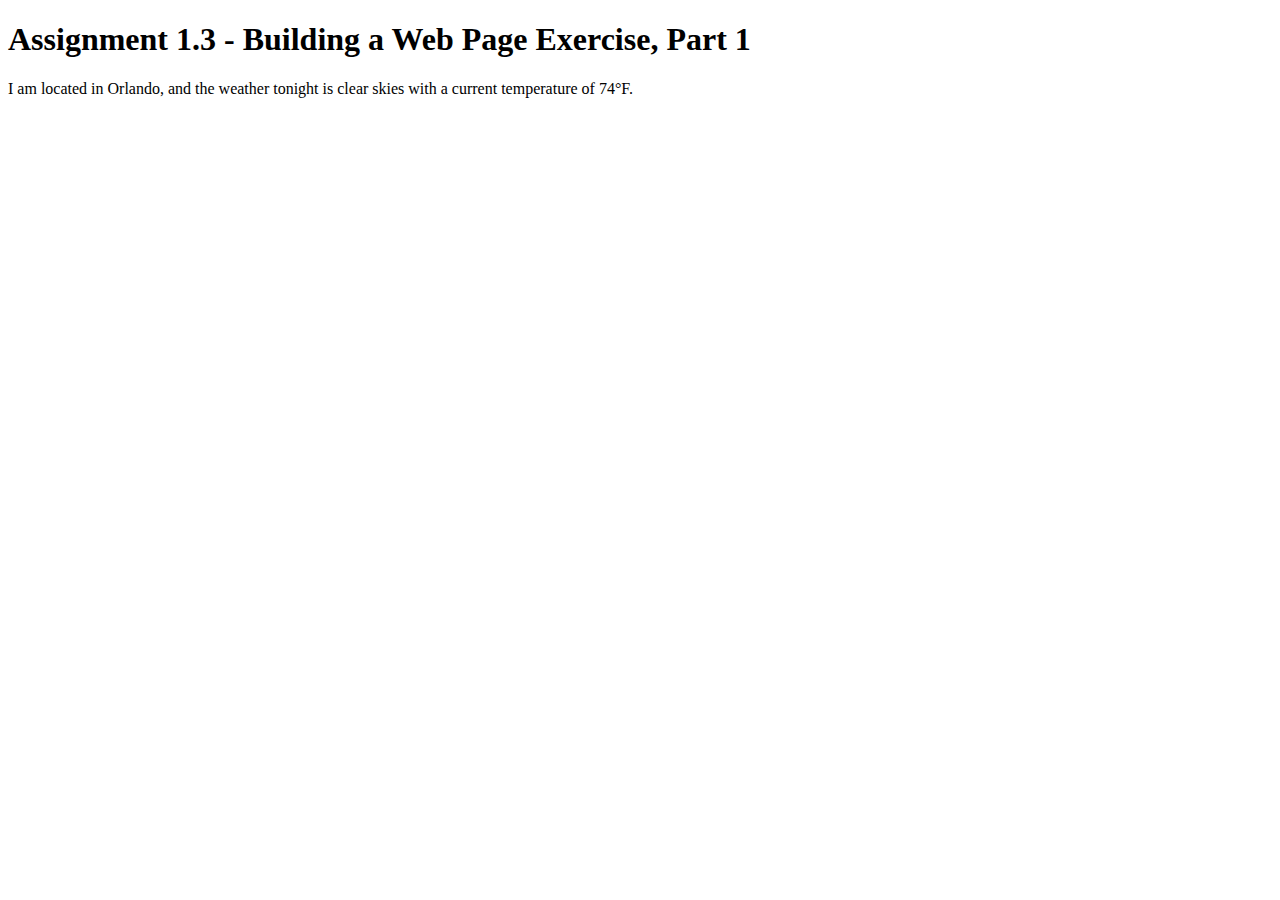
<file: module-1/Long_Mod1_3.html>
<!DOCTYPE html>
<html lang="en">
<head>
    <title>CSD 340 Web Development with HTML and CSS</title>
</head>

<body>
 <h1>Assignment 1.3 - Building a Web Page Exercise, Part 1</h1>
    <p>I am located in Orlando, and the weather tonight is clear skies with a current temperature of 74&deg;F.</p>
</body>

</html>
</file>
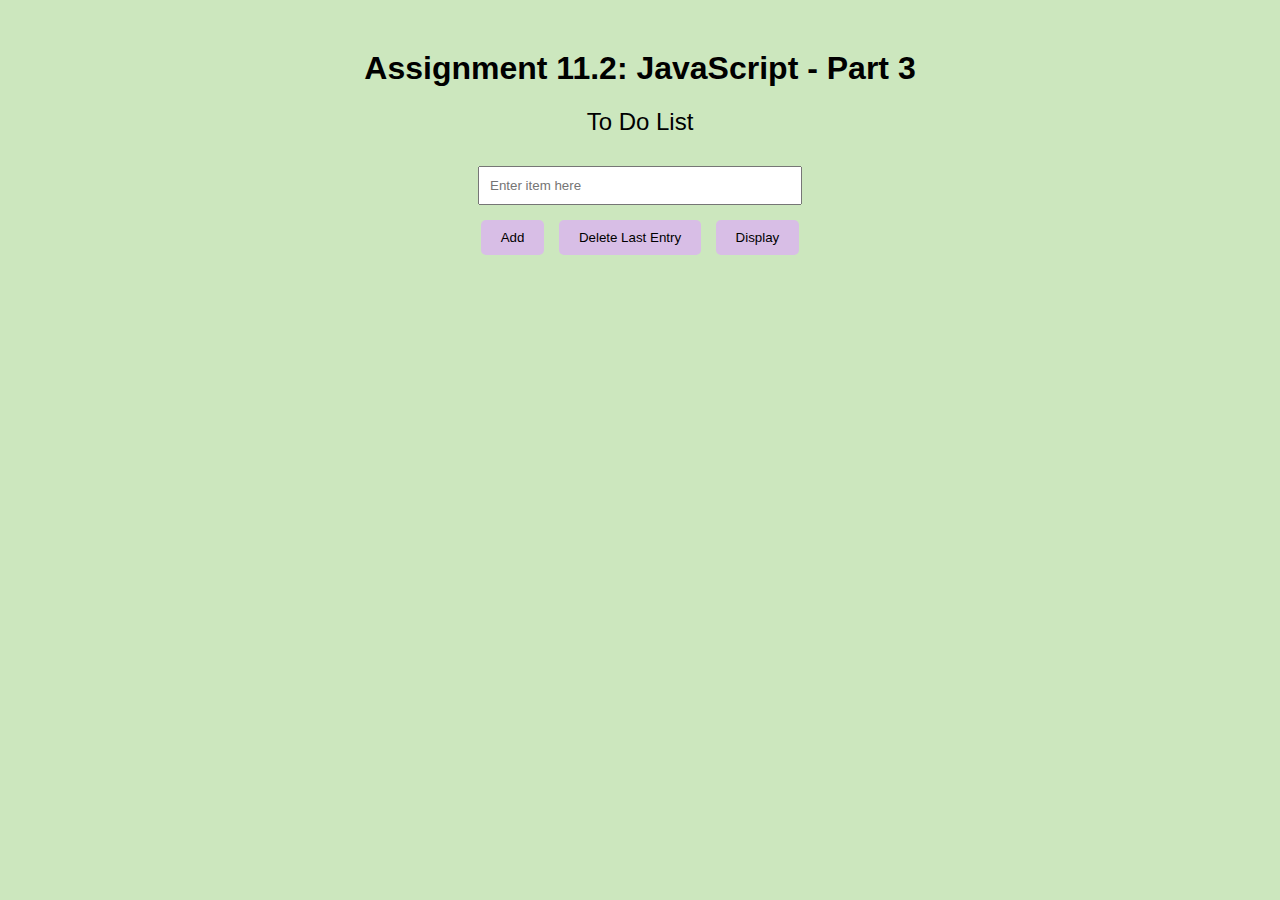
<file: module-11/Long_Mod11_2.html>
<!-- Crystal Long
 7/20/2025  
 Module 11_2 -->
<!DOCTYPE html>
<html lang="en">
<head>
  <meta charset="UTF-8">
  <title>CSD 340 Web Development with HTML and CSS</title>
  <style>
    body {
      font-family: Arial, sans-serif;
      text-align: center;
      margin-top: 50px;
      background-color: #cce7be; /* Green background */
    }

    h2 {
      margin-top: 20px;
      font-weight: normal;
    }

    input[type="text"] {
      width: 300px;
      padding: 10px;
      margin: 10px;
    }

    button {
      padding: 10px 20px;
      margin: 5px;
      cursor: pointer;
      background-color: #d8bee6; /* Complementary button color */
      border: none;
      border-radius: 5px;
    }

    #output {
      margin-top: 30px;
      text-align: left;
      width: 50%;
      margin-left: auto;
      margin-right: auto;
    }
  </style>
</head>
<body>
  <h1>Assignment 11.2: JavaScript - Part 3</h1>
  <h2>To Do List</h2>

  <input type="text" id="userInput" placeholder="Enter item here">
  <br>
  <button onclick="addItem()">Add</button>
  <button onclick="deleteLastItem()">Delete Last Entry</button>
  <button onclick="displayItems()">Display</button>

  <div id="output"></div>

  <script>
    let items = [];

    function addItem() {
      let input = document.getElementById("userInput").value;
      if (input.trim() !== "") {
        items.push(input);
        alert(`"${input}" added at position ${items.length}`);
        document.getElementById("userInput").value = ""; // clear input
      } else {
        alert("Please enter a value before adding.");
      }
    }

    function deleteLastItem() {
      if (items.length > 0) {
        let removed = items.pop();
        alert(`"${removed}" was removed from the list.`);
      } else {
        alert("There are no items to delete.");
      }
    }

    function displayItems() {
      let output = "<ol>";
      for (let i = 0; i < items.length; i++) {
        output += `<li>${items[i]}</li>`;
      }
      output += "</ol>";
      document.getElementById("output").innerHTML = output;
    }
  </script>
</body>
</html>
<!-- End of Crystal Long - Module 11_2 -->
</file>
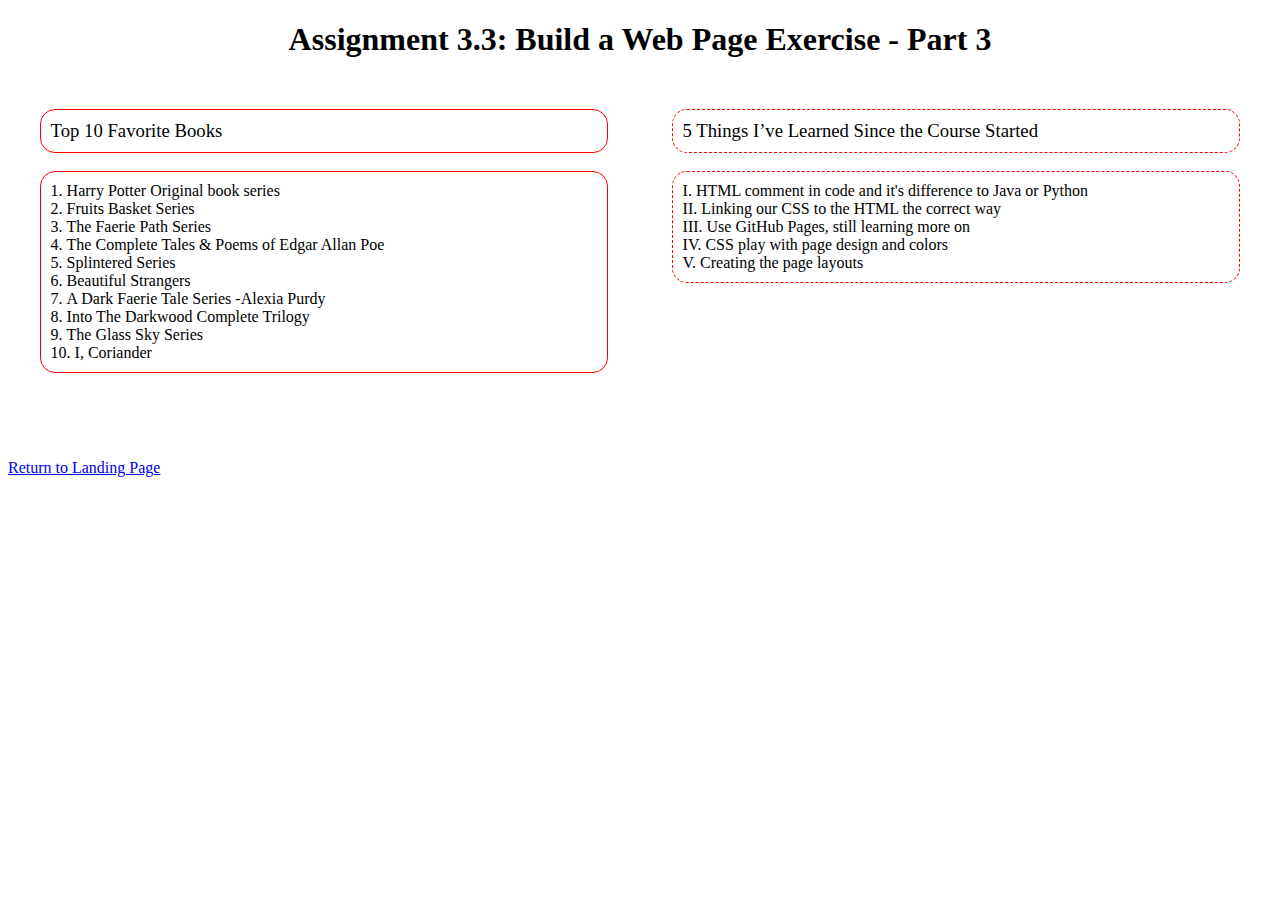
<file: module-3/Long_Mod3_3.html>
<!-- Crystal Long - Module 3_3 -->
<!DOCTYPE html>
<html lang="en">
<head>
  <meta charset="UTF-8">
  <title>CSD 340 Web Development with HTML and CSS</title>
  <link rel="stylesheet" href="Long_Mod3_3.css">
</head>
<body>
  <div id="container">

    <h1>Assignment 3.3: Build a Web Page Exercise - Part 3</h1>

    <div class="left-div">
      <h3>Top 10 Favorite Books</h3>
      <ol>
        <li>Harry Potter Original book series</li>
        <li>Fruits Basket Series</li>
        <li>The Faerie Path Series</li>
        <li>The Complete Tales & Poems of Edgar Allan Poe</li>
        <li>Splintered Series</li>
        <li>Beautiful Strangers</li>
        <li>A Dark Faerie Tale Series -Alexia Purdy</li>
        <li>Into The Darkwood Complete Trilogy</li>
        <li>The Glass Sky Series</li>
        <li>I, Coriander</li>
      </ol>
    </div>

    <div class="right-div">
      <h3>5 Things I’ve Learned Since the Course Started</h3>
      <ul>
        <li>HTML comment in code and it's difference to Java or Python</li>
        <li>Linking our CSS to the HTML the correct way</li>
        <li>Use GitHub Pages, still learning more on</li>
        <li>CSS play with page design and colors</li>
        <li>Creating the page layouts</li>
      </ul>
    </div>

    <div class="return-link">
      <a href="../index.html">Return to Landing Page</a>
    </div>

  </div>
</body>
</html>
</file>
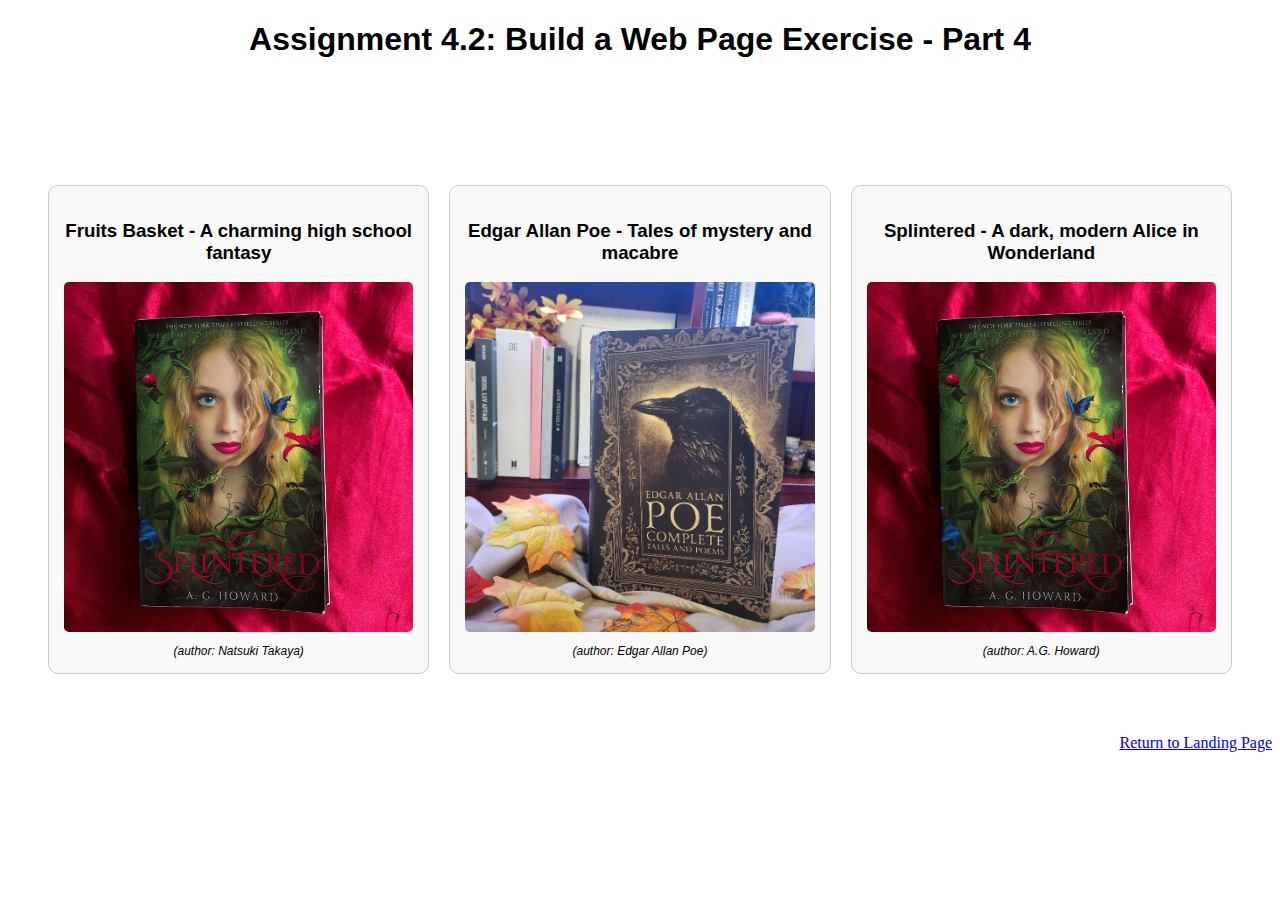
<file: module-4/Long_Mod4_2.html>
<!-- Crystal Long - Module 4_2 -->
<!DOCTYPE html>
<html lang="en">
<head>
  <meta charset="UTF-8">
  <title>CSD 340 Web Development with HTML and CSS</title>
  <link rel="stylesheet" href="Long_Mod4_2.css">
</head>
<body>
  <div id="container">
    <h1>Assignment 4.2: Build a Web Page Exercise - Part 4</h1>

    <div id="image-gallery">
      <div class="gallery-item">
        <h3>Fruits Basket - A charming high school fantasy</h3>
        <figure>
          <img src="images/P0.jpg" alt="Fruits Basket Cover">
          <figcaption>(author: Natsuki Takaya)</figcaption>
        </figure>
      </div>

      <div class="gallery-item">
        <h3>Edgar Allan Poe - Tales of mystery and macabre</h3>
        <figure>
          <img src="images/poe.webp" alt="Edgar Allan Poe Complete Works">
          <figcaption>(author: Edgar Allan Poe)</figcaption>
        </figure>
      </div>

      <div class="gallery-item">
        <h3>Splintered - A dark, modern Alice in Wonderland</h3>
        <figure>
          <img src="images/splintered.jpg" alt="Splintered by A.G. Howard">
          <figcaption>(author: A.G. Howard)</figcaption>
        </figure>
      </div>
    </div>

    <div class="return-link">
      <a href="../index.html">Return to Landing Page</a>
    </div>
  </div>
</body>
</html>
<!-- End of Crystal Long - Module 4_2 -->
</file>
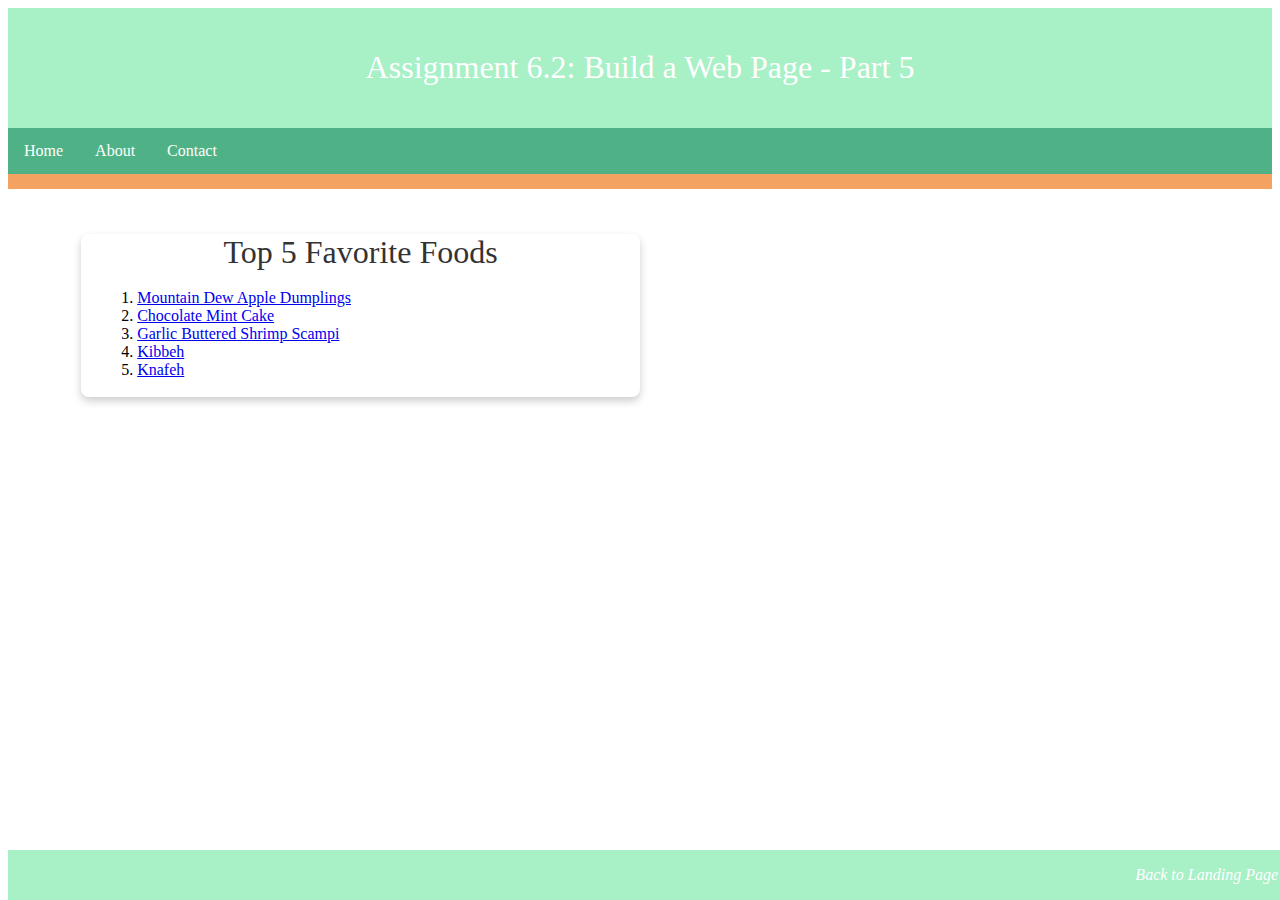
<file: module-6/Long_Mod6_2.html>
<!-- Crystal Long
Date: June 21, 2025
Assignment: Module 6.2 – Build a Web Page Part 5 -->

<!DOCTYPE html>
<html lang="en">
<head>
  <meta charset="UTF-8">
  <title>CSD 340 Web Development with HTML and CSS</title>
  <link rel="stylesheet" href="Long_Mod6_2.css">
</head>
<body>

  <header>
    <h1>Assignment 6.2: Build a Web Page - Part 5</h1>
  </header>

  <div id="navbar">
    <a href="#">Home</a>
    <a href="#">About</a>
    <a href="#">Contact</a>
  </div>

  <div id="container">
    <div class="card">
      <div class="card-title">Top 5 Favorite Foods</div>
      <div class="card-content">
        <ol>
          <li><a href="https://bowl-me-over.com/mountain-dew-apple-dumplings-recipe/" target="_blank">Mountain Dew Apple Dumplings</a></li>
          <li><a href="https://www.organizedisland.com/chocolate-mint-cake/" target="_blank">Chocolate Mint Cake</a></li>
          <li><a href="https://cafedelites.com/garlic-butter-shrimp-scampi/" target="_blank">Garlic Buttered Shrimp Scampi</a></li>
          <li><a href="https://amiraspantry.com/kibbeh/" target="_blank">Kibbeh</a></li>
          <li><a href="https://amiraspantry.com/knafeh/" target="_blank">Knafeh</a></li>
        </ol>
      </div>
    </div>
  </div>

  <footer>
    <p><a href="index.html">Back to Landing Page</a></p>
  </footer>

</body>
</html>
</file>
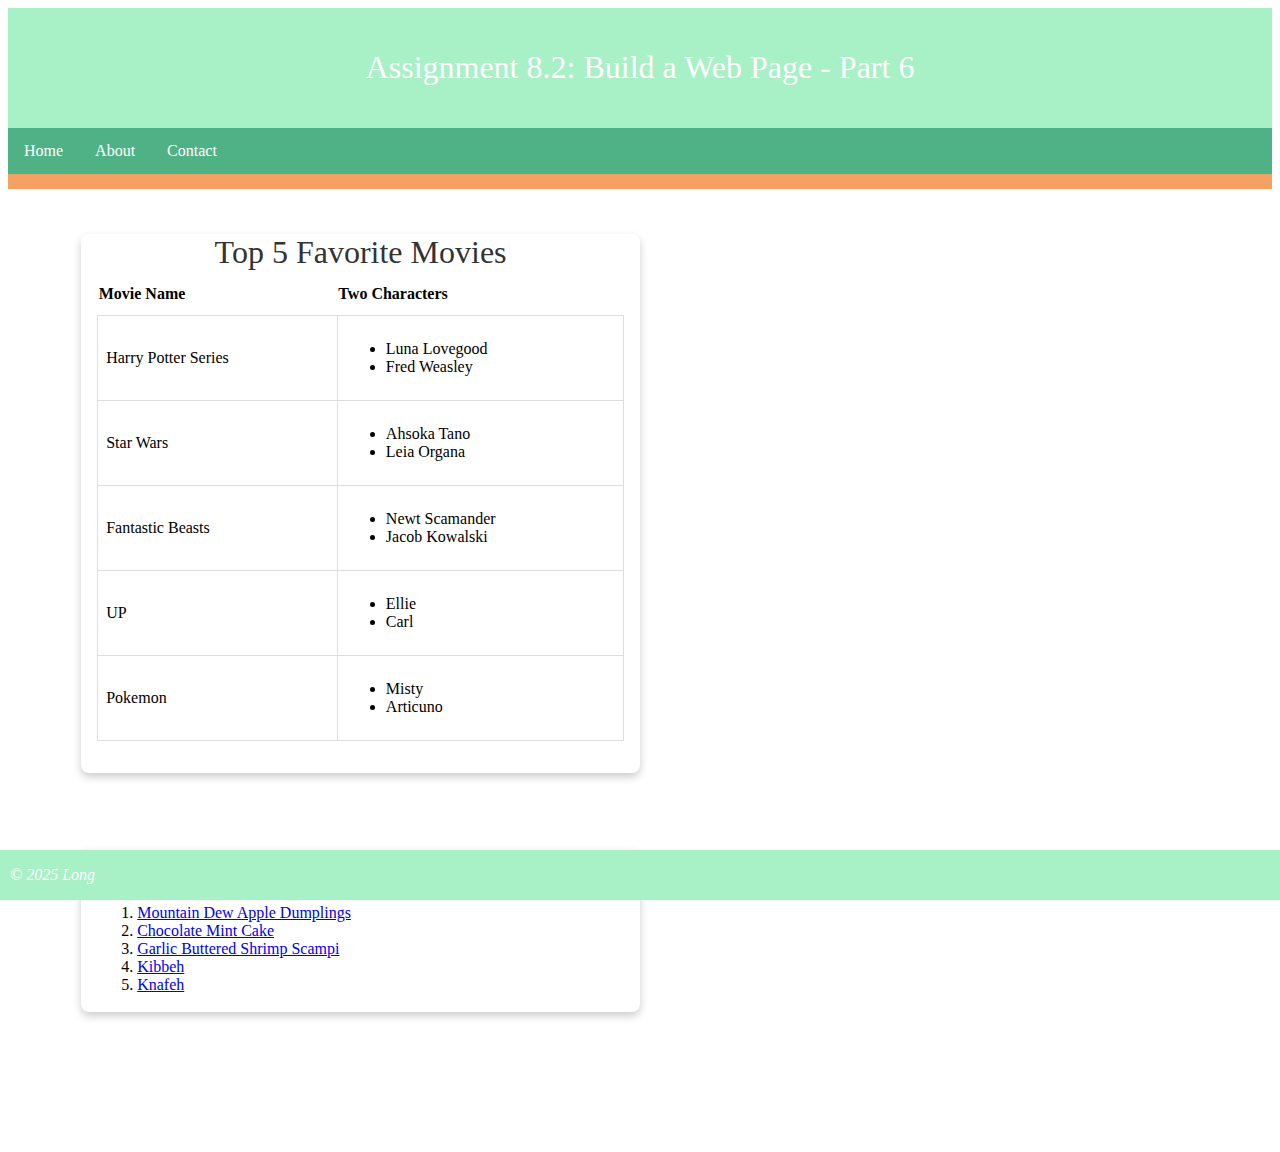
<file: module-8/Long_Mod8_2.html>
<!-- Crystal Long
Date: June 29, 2025
Assignment: Module 8.2 – Build a Web Page Part 6 -->

<!DOCTYPE html>
<html lang="en">
<head>
  <meta charset="UTF-8">
  <title>CSD 340 Web Development with HTML and CSS</title>
  <link rel="stylesheet" href="Long_Mod8_2.css">
</head>
<body>

  <header>
    <h1>Assignment 8.2: Build a Web Page - Part 6</h1>
  </header>

  <div id="navbar">
    <a href="#">Home</a>
    <a href="#">About</a>
    <a href="#">Contact</a>
  </div>

  <div class="container">
    <div class="card">
      <div class="card-title">Top 5 Favorite Movies</div>
      <div class="card-content">
        <table id="movies">
          <thead>
            <tr>
              <th>Movie Name</th>
              <th>Two Characters</th>
            </tr>
          </thead>
          <tbody>
            <tr>
              <td>Harry Potter Series</td>
              <td>
                <ul>
                  <li>Luna Lovegood</li>
                  <li>Fred Weasley</li>
                </ul>
              </td>
            </tr>
            <tr>
              <td>Star Wars</td>
              <td>
                <ul>
                  <li>Ahsoka Tano</li>
                  <li>Leia Organa</li>
                </ul>
              </td>
            </tr>
            <tr>
              <td>Fantastic Beasts</td>
              <td>
                <ul>
                  <li>Newt Scamander</li>
                  <li>Jacob Kowalski</li>
                </ul>
              </td>
            </tr>
            <tr>
              <td>UP</td>
              <td>
                <ul>
                  <li>Ellie</li>
                  <li>Carl</li>
                </ul>
              </td>
            </tr>
            <tr>
              <td>Pokemon</td>
              <td>
                <ul>
                  <li>Misty</li>
                  <li>Articuno</li>
                </ul>
              </td>
            </tr>
          </tbody>
        </table>
      </div>
    </div>

    <br><br>

    <div class="card">
      <div class="card-title">Top 5 Favorite Foods</div>
      <div class="card-content">
        <ol>
          <li><a href="https://bowl-me-over.com/mountain-dew-apple-dumplings-recipe/" target="_blank">Mountain Dew Apple Dumplings</a></li>
          <li><a href="https://www.organizedisland.com/chocolate-mint-cake/" target="_blank">Chocolate Mint Cake</a></li>
          <li><a href="https://cafedelites.com/garlic-butter-shrimp-scampi/" target="_blank">Garlic Buttered Shrimp Scampi</a></li>
          <li><a href="https://amiraspantry.com/kibbeh/" target="_blank">Kibbeh</a></li>
          <li><a href="https://amiraspantry.com/knafeh/" target="_blank">Knafeh</a></li>
        </ol>
      </div>
    </div>
  </div>

  <footer>
    <p style="text-align:left;">© 2025 Long</p>
  </footer>

</body>
</html>
</file>
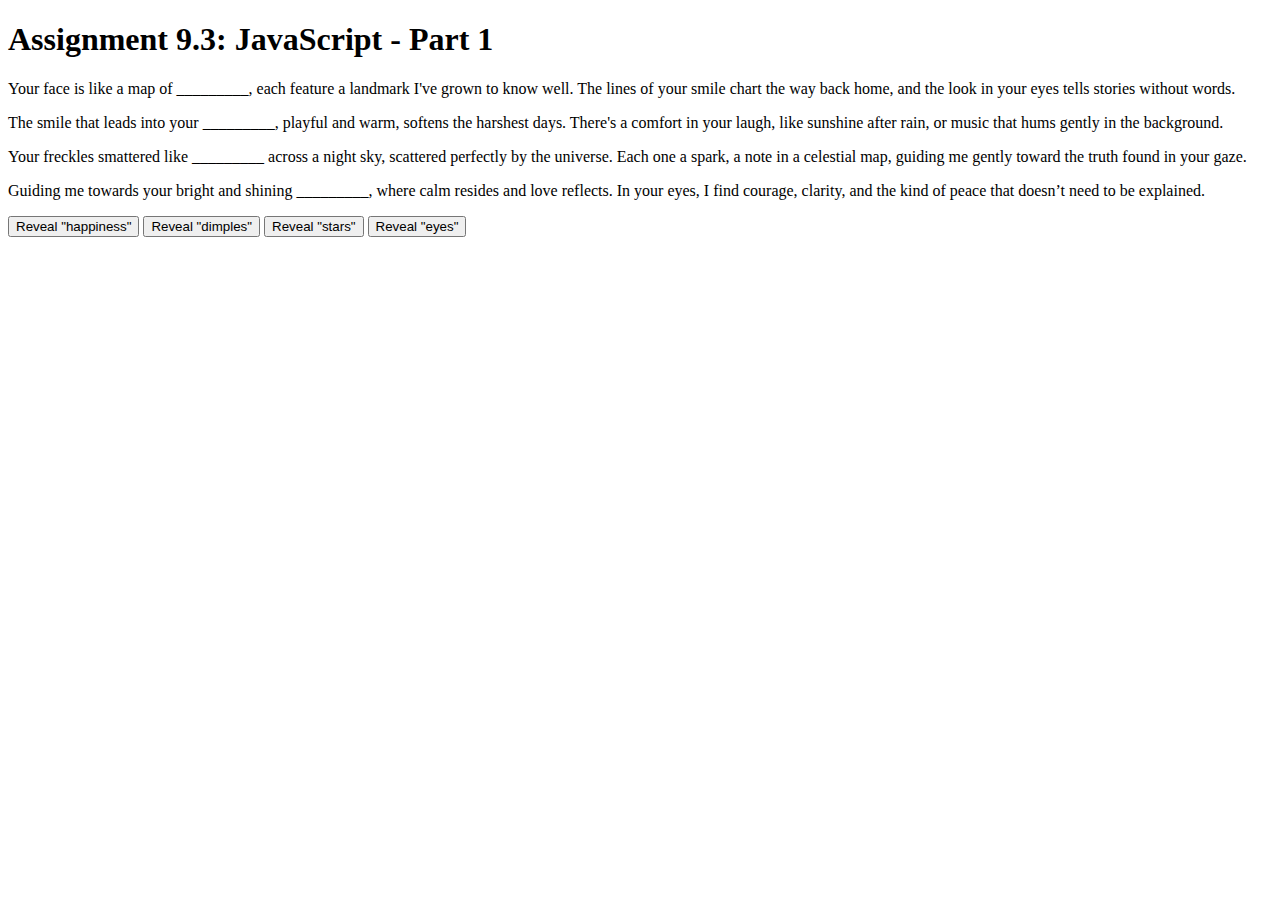
<file: module-9/Long_Mod9_3.html>
<!DOCTYPE html>
<html lang="en">
<!--
    Crystal Long
    Professor Sue Sampson
    Assignment 9.3
-->
<head>
    <meta charset="UTF-8">
    <title>CSD 340 Web Development with HTML and CSS</title>
    <script>
        var emotion = "happiness";
        var dimples = "dimples";
        var stars = "stars";
        var eyes = "eyes";
    </script>
</head>

<body>
    <h1>Assignment 9.3: JavaScript - Part 1</h1>

    <p>Your face is like a map of <span id="emotion">_________</span>, each feature a landmark I've grown to know well.  
    The lines of your smile chart the way back home, and the look in your eyes tells stories without words.</p>

    <p>The smile that leads into your <span id="dimples">_________</span>, playful and warm, softens the harshest days.  
    There's a comfort in your laugh, like sunshine after rain, or music that hums gently in the background.</p>

    <p>Your freckles smattered like <span id="stars">_________</span> across a night sky, scattered perfectly by the universe.  
    Each one a spark, a note in a celestial map, guiding me gently toward the truth found in your gaze.</p>

    <p>Guiding me towards your bright and shining <span id="eyes">_________</span>, where calm resides and love reflects.  
    In your eyes, I find courage, clarity, and the kind of peace that doesn’t need to be explained.</p>

    <p>
        <button onclick="document.getElementById('emotion').innerHTML = emotion">Reveal "happiness"</button>
        <button onclick="document.getElementById('dimples').innerHTML = dimples">Reveal "dimples"</button>
        <button onclick="document.getElementById('stars').innerHTML = stars">Reveal "stars"</button>
        <button onclick="document.getElementById('eyes').innerHTML = eyes">Reveal "eyes"</button>
    </p>
</body>
</html>
</file>
<file: module-3/Long_Mod3_3.css>
/* Center the h1 title */
h1 {
  text-align: center;
}

/* Side-by-side divs */
.left-div,
.right-div {
  width: 45%;
  float: left;
  margin: 10px 2.5%;
}

/* Final bottom div */
.return-link {
  width: 100%;
  margin-top: 60px;
  margin-bottom: 20px;
  float: right;
}

/* Set h3 font weight */
h3 {
  font-weight: 500;
}

/* Set list font weight */
ol, ul {
  font-weight: 300;
}

/* Ordered list and its title */
.left-div h3,
.left-div ol {
  border: 1px solid red;
  border-radius: 15px;
  padding: 10px;
  list-style-position: inside;
}

/* Unordered list and its title */
.right-div h3,
.right-div ul {
  border: 1px dashed red;
  border-radius: 15px;
  padding: 10px;
  list-style: upper-roman;
  list-style-position: inside;
}

/* Link hover effect */
a:hover {
  text-decoration: underline;
}
</file>
<file: module-4/Long_Mod4_2.css>
/* Center the h1 title */
h1 {
  text-align: center;
  font-family: Arial, sans-serif;
}

/* Center the h3 titles for each gallery item */
h3 {
  text-align: center;
  font-family: Arial, sans-serif;
}

/* CSS Grid for the image gallery */
#image-gallery {
  display: grid;
  grid-template-columns: repeat(3, 1fr);
  gap: 20px;
  margin-top: 10%;
  padding: 0 40px;
}

/* Each gallery item block */
.gallery-item {
  font-family: Arial, sans-serif;
  border: 1px solid #ccc;
  padding: 15px;
  border-radius: 10px;
  background-color: #f9f9f9;
}

/* Center the figure (which includes image and caption) */
figure {
  text-align: center;
  margin: 0;
}

/* Image styling */
.gallery-item img {
  width: 100%;
  height: auto;
  border-radius: 5px;
}

/* Figcaption style */
figcaption {
  font-style: italic;
  font-size: 0.75em;
  margin-top: 8px;
}
/* Return link style - floated to the right like in 3.3 */
.return-link {
  width: 100%;
  margin-top: 60px;
  margin-bottom: 20px;
  text-align: right;
}
</file>
<file: module-6/Long_Mod6_2.css>
/* Header styling */
header {
  background-color: #a8f0c6; /* mint green to match portal */
  color: white; /* updated to match assignment */
  padding: 20px;
  text-align: center;
}

h1 {
  font-weight: 400;
}

/* Navbar styling */
#navbar {
  overflow: hidden;
  background-color: #4fb286; /* minty teal */
  border-bottom: 15px solid #f4a261; /* soft orange accent */
}

#navbar a {
  float: left;
  display: block;
  color: white; /* assignment allows white or appropriate */
  text-align: center;
  padding: 14px 16px;
  text-decoration: none;
}

#navbar a:hover {
  background-color: #81c9b0;
  color: #ffeccc;
}

/* Container */
#container {
  margin-top: 2%;
  margin-left: 5%;
  margin-right: 5%;
  padding: 10px;
}

/* Card */
.card {
  box-shadow: 0 4px 8px 0 rgba(0, 0, 0, 0.2);
  transition: 0.3s;
  width: 50%;
  background-color: #ffffff;
  border-radius: 8px;
}

.card:hover{
  box-shadow: 0 8px 16px 0 rgba(0, 0, 0, 0.2);
}

.card-title {
  text-align: center;
  font-size: 2em;
  color: #333;
  font-weight: 400;
  margin-top: 10px;
}

.card-content {
  padding: 2px 16px;
}

/* Footer */
footer {
  background-color: #a8f0c6; /* match header */
  position: absolute;
  bottom: 0;
  width: 100%;
}

footer p {
  color: white; /* updated to white */
  font-weight: 400;
  float: right;
  padding-right: 10px;
  font-style: italic;
}

footer a {
  color: white; /* updated to white */
  text-decoration: none;
}

footer a:hover {
  text-decoration: underline;
}
</file>
<file: module-8/Long_Mod8_2.css>
/* Header styling */
header {
  background-color: #a8f0c6;
  color: white;
  padding: 20px;
  text-align: center;
}

h1 {
  font-weight: 400;
}

/* Navbar styling */
#navbar {
  overflow: hidden;
  background-color: #4fb286;
  border-bottom: 15px solid #f4a261;
}

#navbar a {
  float: left;
  display: block;
  color: white;
  text-align: center;
  padding: 14px 16px;
  text-decoration: none;
}

#navbar a:hover {
  background-color: #81c9b0;
  color: #ffeccc;
}

/* Container */
.container {
  margin: 2% 5% 100px 5%;
  padding: 10px;
}

/* Card */
.card {
  box-shadow: 0 4px 8px 0 rgba(0, 0, 0, 0.2);
  transition: 0.3s;
  width: 50%;
  background-color: #ffffff;
  border-radius: 8px;
  margin-bottom: 30px;
}

.card:hover {
  box-shadow: 0 8px 16px 0 rgba(0, 0, 0, 0.2);
}

.card-title {
  text-align: center;
  font-size: 2em;
  color: #333;
  font-weight: 400;
  margin-top: 10px;
}

.card-content {
  padding: 2px 16px;
}

/* Table Styling */
#movies {
  border-collapse: collapse;
  width: 100%;
  margin-bottom: 30px;
}

#movies th {
  padding-top: 12px;
  padding-bottom: 12px;
  text-align: left;
}

#movies td {
  border: 1px solid #ddd;
  padding: 8px;
}

/* Footer */
footer {
  background-color: #a8f0c6;
  position: fixed;
  bottom: 0;
  width: 100%;
  left: 0;
}

footer p {
  color: white;
  font-weight: 400;
  padding-left: 10px;
  font-style: italic;
}
</file>
